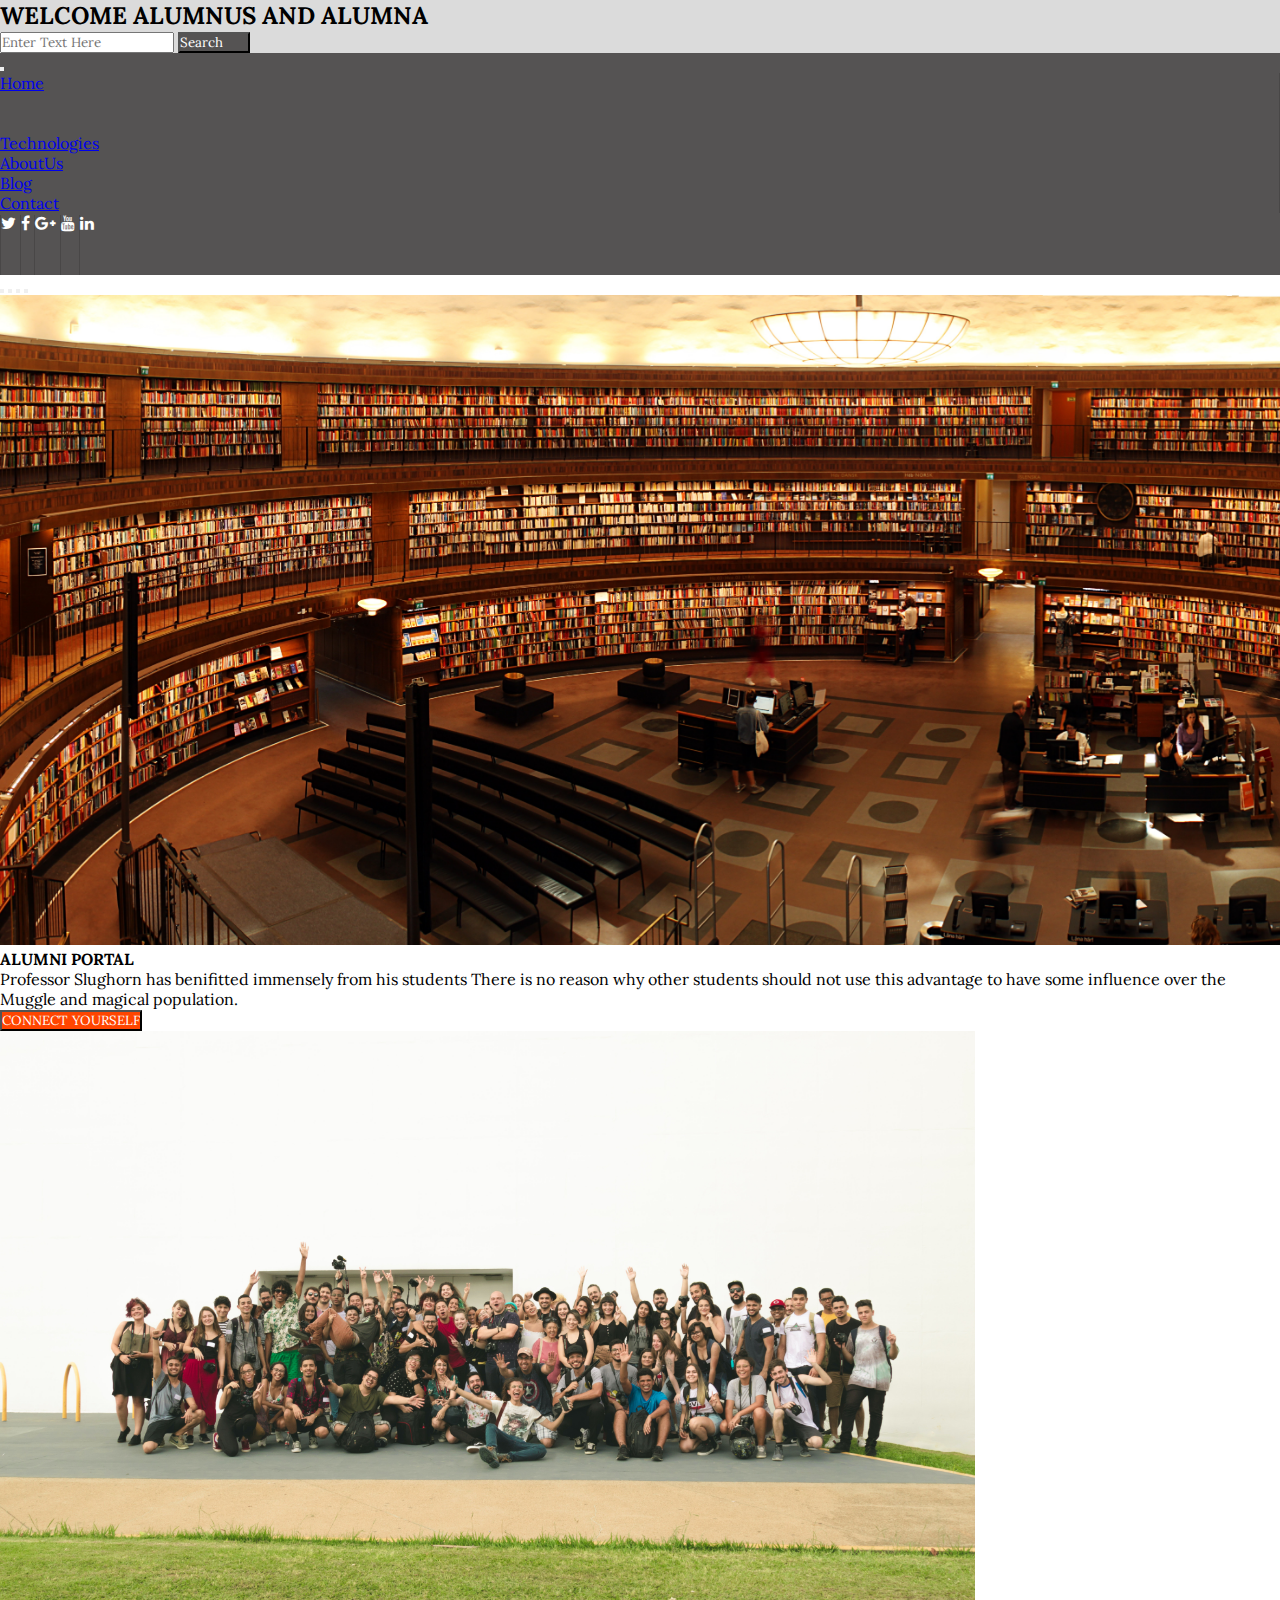
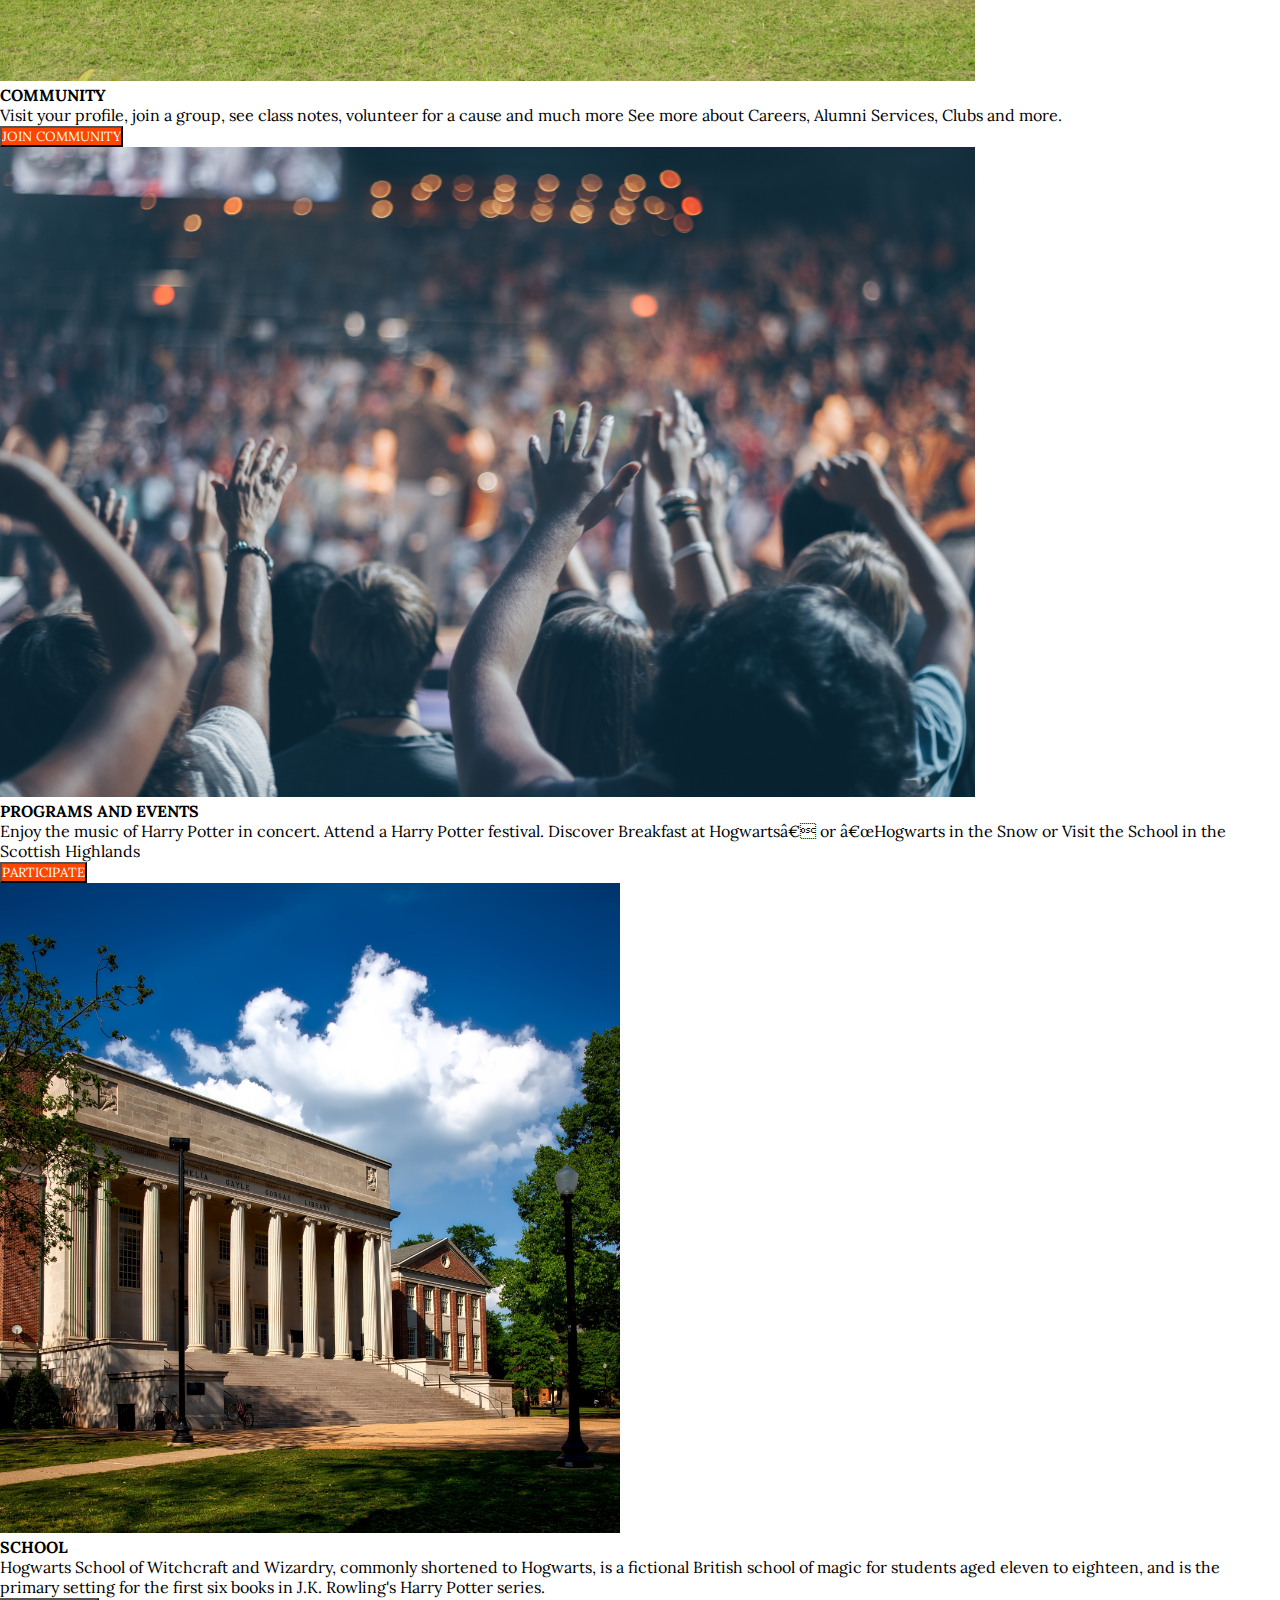
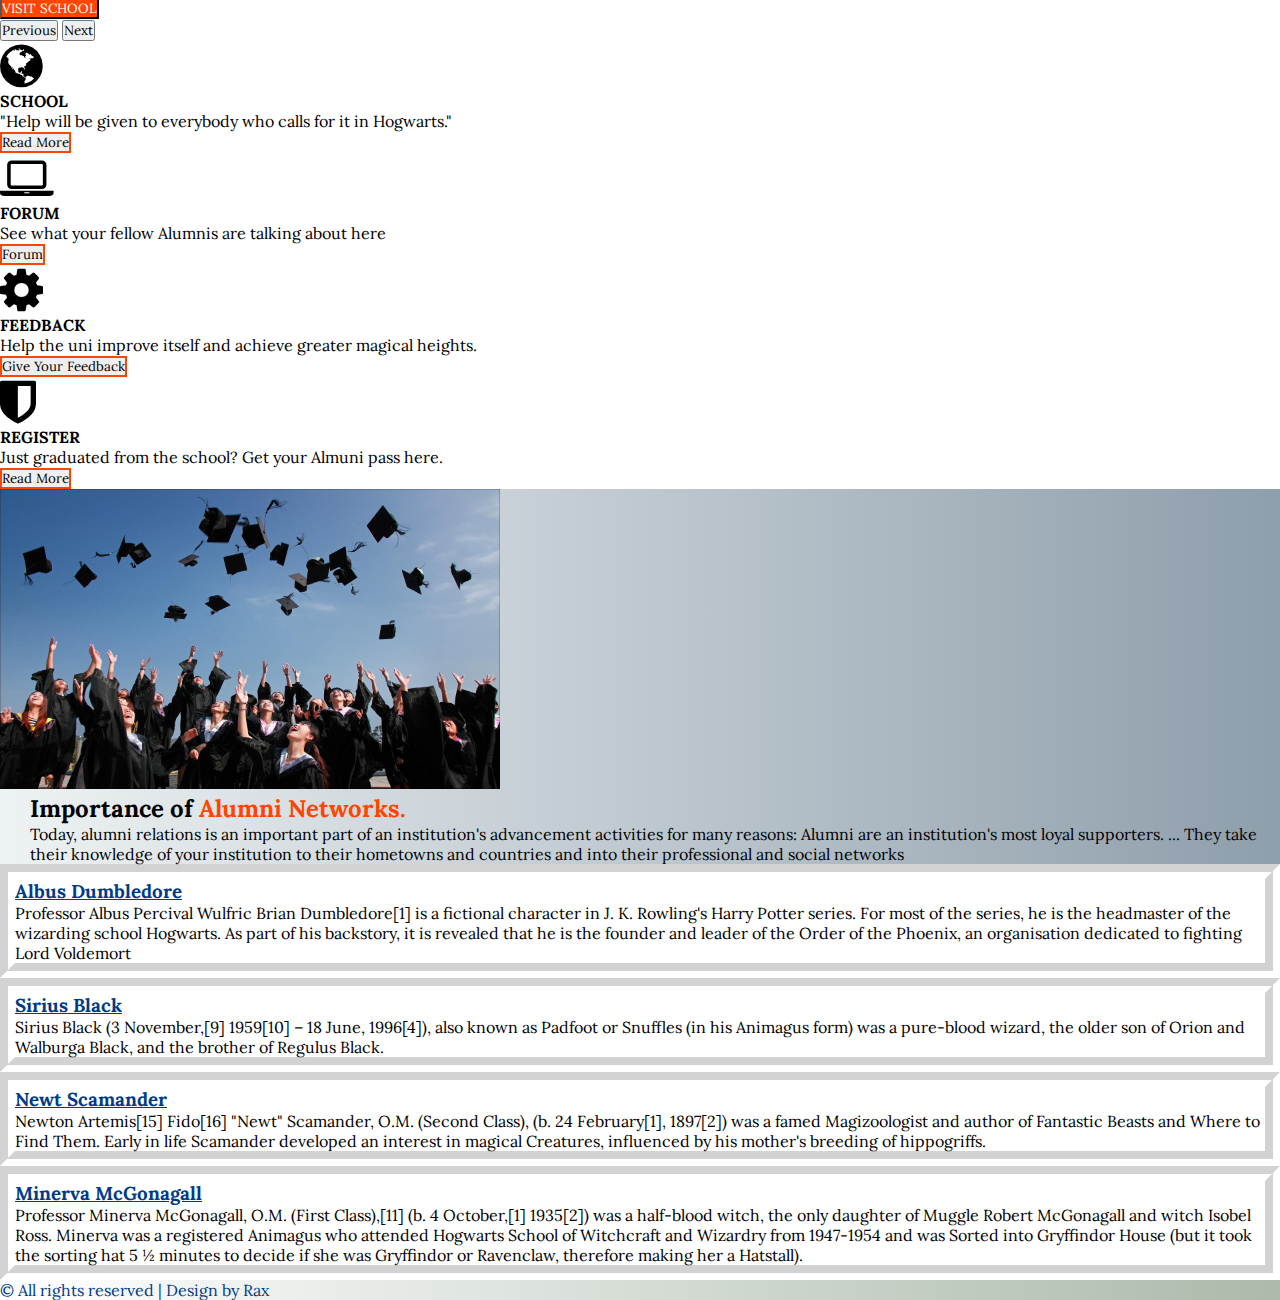
<file: index.html>
<!doctype html>
<html lang="en">
  <head>
    <meta charset="utf-8">
    <meta name="viewport" content="width=device-width, initial-scale=1, shrink-to-fit=no">

    <!-- Bootstrap CSS -->
    <link rel='stylesheet' type='text/css' media='screen' href='alu.css'>
    <link href="https://cdn.jsdelivr.net/npm/bootstrap@5.0.1/dist/css/bootstrap.min.css" rel="stylesheet" integrity="sha384-+0n0xVW2eSR5OomGNYDnhzAbDsOXxcvSN1TPprVMTNDbiYZCxYbOOl7+AMvyTG2x" crossorigin="anonymous">
    <link rel="preconnect" href="https://fonts.gstatic.com">
    <link href="https://fonts.googleapis.com/css2?family=Lora&display=swap" rel="stylesheet">
    <link rel="stylesheet" href="https://cdnjs.cloudflare.com/ajax/libs/font-awesome/4.7.0/css/font-awesome.min.css">
    
    
    <title>Alumini Managment</title>
  </head>

<body>
  <div class="bg" style="background-color: rgba(100, 99, 99, 0.233);">
    <nav class="navbar navbar-light">
        <div class="container-fluid w-75 mx-auto">
            <h2>WELCOME ALUMNUS AND ALUMNA</h2>
          <form class="d-flex">
            <input class="form-control me-2" type="search" placeholder="Enter Text Here" aria-label="Search">
            <button class="btn" style="background-color: rgb(85, 83, 83); color: white;
            padding-right: 25px;" type="submit">Search</button>
          </form>
        </div>
      </nav>

      <nav class="navbar navbar-expand-lg navbar-light w-75 mx-auto" style="background-color: rgb(85, 83, 83); padding: 0px 0px;">
        <div class="container-fluid p-0">
          <button class="navbar-toggler" type="button" data-bs-toggle="collapse" data-bs-target="#navbarSupportedContent" aria-controls="navbarSupportedContent" aria-expanded="false" aria-label="Toggle navigation">
            <span class="navbar-toggler-icon"></span>
          </button>
          <div class="collapse navbar-collapse" id="navbarSupportedContent">
            <ul class="navbar-nav me-auto mb-2 mb-lg-0">
              <li class="nav-item bor d-flex align-items-center justify-content-center" style="height: 60px;">
                <a class="nav-link active text-white px-4" aria-current="page" href="index.html">Home</a>
              </li>
              <li class="nav-item bor d-flex align-items-center justify-content-center">
                <a class="nav-link text-white px-4" href="technology.html">Technologies</a>
              </li>
              <li class="nav-item bor d-flex align-items-center justify-content-center">
                <a class="nav-link text-white px-4" href="aboutus.html">AboutUs</a>
              </li>
              <li class="nav-item bor d-flex align-items-center justify-content-center">
                <a class="nav-link text-white px-4" href="blog.html">Blog</a>
              </li>
              <li class="nav-item bor d-flex align-items-center justify-content-center">
                <a class="nav-link text-white px-4" href="contact.html">Contact</a>
              </li>
            </ul>

            <div class="i d-flex align-items-center justify-content-center">
            <i class="fa fa-twitter px-4 bor2 d-flex align-items-center justify-content-center" aria-hidden="true" style="color: white;"></i>
            <i class="fa fa-facebook px-4 bor2 d-flex align-items-center justify-content-center" aria-hidden="true" style="color: white;"></i>
            <i class="fa fa-google-plus px-4 bor2 d-flex align-items-center justify-content-center" aria-hidden="true" style="color: white;"></i>
            <i class="fa fa-youtube px-4 bor2  d-flex align-items-center justify-content-center" aria-hidden="true" style="color: white;"></i>
            <i class="fa fa-linkedin px-4 bor2 d-flex align-items-center justify-content-center" aria-hidden="true" style="color: white;"></i>
          </div>
          </div>
        </div>
      </nav>
    </div>

    <div id="carouselExampleCaptions" class="carousel slide" data-bs-ride="carousel">
      <div class="carousel-indicators">
        <button type="button" data-bs-target="#carouselExampleCaptions" data-bs-slide-to="0" class="active" aria-current="true" aria-label="Slide 1"></button>
        <button type="button" data-bs-target="#carouselExampleCaptions" data-bs-slide-to="1" aria-label="Slide 2"></button>
        <button type="button" data-bs-target="#carouselExampleCaptions" data-bs-slide-to="2" aria-label="Slide 3"></button>
        <button type="button" data-bs-target="#carouselExampleCaptions" data-bs-slide-to="3" aria-label="Slide 4"></button>
      </div>
      <div class="carousel-inner">
        <div class="carousel-item active">
          <img src="alum.jpg" class="d-block w-100" alt="..." style="height: 650px; ">
          <div class="carousel-caption d-none d-md-block">
            <h4>ALUMNI PORTAL</h4>
            <p>Professor Slughorn has benifitted immensely from his students There is no reason why other students should not use this advantage to have some influence over the Muggle and magical population.</p>
            <button class="btn" style="background-color: orangered; color: white;
            " type="submit">CONNECT YOURSELF</button>
          </div>
        </div>
        <div class="carousel-item">
          <img src="commu.jpg" class="d-block w-100" alt="..." style="height: 650px; ">
          <div class="carousel-caption d-none d-md-block">
            <h4>COMMUNITY</h4>
            <p>Visit your profile, join a group, see class notes, volunteer for a cause and much more See more about Careers, Alumni Services, Clubs and more.</p>
            <button class="btn" style="background-color: orangered; color: white;
            " type="submit">JOIN COMMUNITY</button>
          </div>
        </div>
        <div class="carousel-item">
          <img src="pe.jpg" class="d-block w-100" alt="..." style="height: 650px;">
          <div class="carousel-caption d-none d-md-block">
            <h4>PROGRAMS AND EVENTS</h4>
            <p>Enjoy the music of Harry Potter in concert. Attend a Harry Potter festival. Discover Breakfast at Hogwartsâ€ or â€œHogwarts in the Snow or Visit the School in the Scottish Highlands</p>
            <button class="btn" style="background-color: orangered; color: white;
           " type="submit">PARTICIPATE</button>
          </div>
        </div>
        <div class="carousel-item">
          <img src="school.jpg" class="d-block w-100" alt="..." style="height: 650px; ">
          <div class="carousel-caption d-none d-md-block">
            <h4>SCHOOL</h4>
            <p>Hogwarts School of Witchcraft and Wizardry, commonly shortened to Hogwarts, is a fictional British school of magic for students aged eleven to eighteen, and is the primary setting for the first six books in J.K. Rowling's Harry Potter series.</p>
            <button class="btn" style="background-color: orangered; color: white;
           " type="submit">VISIT SCHOOL</button>
          </div>
        </div>
      </div>
      <button class="carousel-control-prev" type="button" data-bs-target="#carouselExampleCaptions" data-bs-slide="prev">
        <span class="carousel-control-prev-icon" aria-hidden="true"></span>
        <span class="visually-hidden">Previous</span>
      </button>
      <button class="carousel-control-next" type="button" data-bs-target="#carouselExampleCaptions" data-bs-slide="next">
        <span class="carousel-control-next-icon" aria-hidden="true"></span>
        <span class="visually-hidden">Next</span>
      </button>
    </div>

    <div class="row w-75 mx-auto">
      <div class="col col-lg-3 col-md-6 col-12 d-flex flex-column text-center">
        <i class="fa fa-globe pt-5" aria-hidden="true" style="font-size: 50px;"></i>
        <h4 class="pt-5">SCHOOL</h4> 
        <p class="pt-2">"Help will be given to everybody who calls for it in Hogwarts."</p> 
        <button class="btn mb-3 mt-2 un" style="border: 2px solid orangered;">Read More</button>
      </div>
      <div class="col col-lg-3 col-md-6 col-12 d-flex flex-column text-center">
        <i class="fa fa-laptop pt-5" aria-hidden="true" style="font-size: 50px;"></i>
        <h4 class="pt-5">FORUM</h4> 
        <p class="pt-2">See what your fellow Alumnis are talking about here</p> 
        <button class="btn mb-3 mt-2 un" style="border: 2px solid orangered;">Forum</button>
      
      </div>
      <div class="col col-lg-3 col-md-6 col-12 d-flex flex-column text-center">
        <i class="fa fa-cog pt-5" aria-hidden="true" style="font-size: 50px;"></i>
        <h4 class="pt-5">FEEDBACK</h4> 
        <p class="pt-2">Help the uni improve itself and achieve greater magical heights.</p> 
        <button class="btn mb-3 mt-2 un" style="border: 2px solid orangered;">Give Your Feedback</button>
      
      </div>
      <div class="col col-lg-3 col-md-6 col-12 d-flex flex-column text-center">
        <i class="fa fa-shield pt-5" aria-hidden="true" style="font-size: 50px;"></i>
        <h4 class="pt-5">REGISTER</h4> 
        <p class="pt-2">Just graduated from the school? Get your Almuni pass here.</p> 
        <button class="btn mb-3 mt-2 un" style="border: 2px solid orangered;">Read More</button>
      
      </div>
    </div>

    <div class="imp">
    <div class="row d-flex w-75 mt-5 mx-auto">
      <div class="col col-lg-6 col-md-12 col-12 py-5">
      <img src="net.jpg" alt="" class="img-fluid" style="height: 300px; width:500px;">
      </div>
      
      <div class="col col-lg-6 col-md-12 col-12 d-flex flex-column py-5" style="padding-left:30px ;">
        <h2 class="pt-3">Importance of <span style="color: orangered;" > Alumni Networks.</span></h2>
        <p class="pt-3">Today, alumni relations is an important part of an institution's advancement activities for many reasons: Alumni are an institution's most loyal supporters. ... They take their knowledge of your institution to their hometowns and countries and into their professional and social networks</p>
      </div>
    </div>
  </div>

    <div class="info2 py-5 mt-3">
      <div class="container">
        <div class="row">
          <div class="col-lg-3 col-md-3 col-sm-6 col-12 text-center info2inner py-4">
            <h3><a href="#" class="info2tag font-weight-bold">Albus Dumbledore</a></h3>
            <p>Professor Albus Percival Wulfric Brian Dumbledore[1] is a fictional character in J. K. Rowling's Harry Potter series. For most of the series, he is the headmaster of the wizarding school Hogwarts. As part of his backstory, it is revealed that he is the founder and leader of the Order of the Phoenix, an organisation dedicated to fighting Lord Voldemort
            </p>
          </div>
          <div class="col-lg-3 col-md-3 col-sm-6 col-12 text-center info2inner py-4">
            <h3><a href="#" class="info2tag font-weight-bold" >Sirius Black</a></h3>
            <p>Sirius Black (3 November,[9] 1959[10] – 18 June, 1996[4]), also known as Padfoot or Snuffles (in his Animagus form) was a pure-blood wizard, the older son of Orion and Walburga Black, and the brother of Regulus Black.
            </p>
          </div>
          <div class="col-lg-3 col-md-3 col-sm-6 col-12 text-center info2inner py-4">
            <h3><a href="#" class="info2tag font-weight-bold" >Newt Scamander</a></h3>
            <p>Newton Artemis[15] Fido[16] "Newt" Scamander, O.M. (Second Class), (b. 24 February[1], 1897[2]) was a famed Magizoologist and author of Fantastic Beasts and Where to Find Them. Early in life Scamander developed an interest in magical Creatures, influenced by his mother's breeding of hippogriffs.
            </p>
          </div>
          <div class="col-lg-3 col-md-3 col-sm-6 col-12 text-center info2inner py-4">
            <h3><a href="#" class="info2tag font-weight-bold" >Minerva McGonagall</a></h3>
            <p>Professor Minerva McGonagall, O.M. (First Class),[11] (b. 4 October,[1] 1935[2]) was a half-blood witch, the only daughter of Muggle Robert McGonagall and witch Isobel Ross. Minerva was a registered Animagus who attended Hogwarts School of Witchcraft and Wizardry from 1947-1954 and was Sorted into Gryffindor House (but it took the sorting hat 5 ½ minutes to decide if she was Gryffindor or Ravenclaw, therefore making her a Hatstall).
            </p>
          </div>
        </div>
      </div>
    </div>      
      <!-- *************************************info2******************************************* -->
      
      
      <!-- *************************************footer******************************************* -->
      <div class="foot" >
        <div class="container text-center font-weight-bold" style="color: #003b88;">
          <p class="py-3">&copy All rights reserved | Design by Rax</p>
        </div>
      </div>

</body>

<!-- script taggggggggggggggg-->
<script src="https://code.jquery.com/jquery-3.2.1.slim.min.js" integrity="sha384-KJ3o2DKtIkvYIK3UENzmM7KCkRr/rE9/Qpg6aAZGJwFDMVNA/GpGFF93hXpG5KkN" crossorigin="anonymous"></script>
<script src="https://cdnjs.cloudflare.com/ajax/libs/popper.js/1.12.9/umd/popper.min.js" integrity="sha384-ApNbgh9B+Y1QKtv3Rn7W3mgPxhU9K/ScQsAP7hUibX39j7fakFPskvXusvfa0b4Q" crossorigin="anonymous"></script>
<script src="https://cdn.jsdelivr.net/npm/bootstrap@5.0.1/dist/js/bootstrap.bundle.min.js" integrity="sha384-gtEjrD/SeCtmISkJkNUaaKMoLD0//ElJ19smozuHV6z3Iehds+3Ulb9Bn9Plx0x4" crossorigin="anonymous"></script>
</body>
</html>
</file>
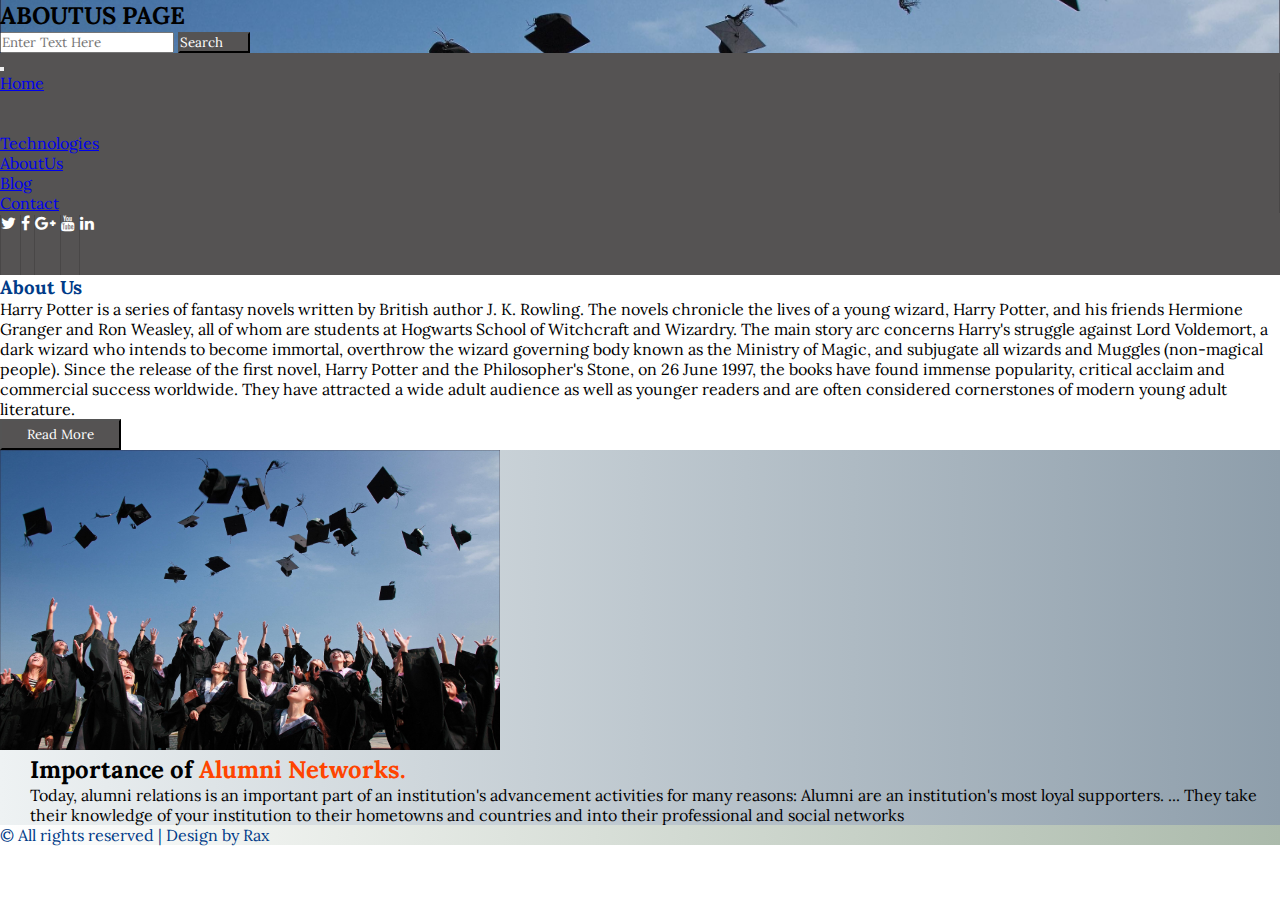
<file: aboutus.html>
<!doctype html>
<html lang="en">
  <head>
    <meta charset="utf-8">
    <meta name="viewport" content="width=device-width, initial-scale=1, shrink-to-fit=no">

    <!-- Bootstrap CSS -->
    <link rel='stylesheet' type='text/css' media='screen' href='alu.css'>
    <link href="https://cdn.jsdelivr.net/npm/bootstrap@5.0.1/dist/css/bootstrap.min.css" rel="stylesheet" integrity="sha384-+0n0xVW2eSR5OomGNYDnhzAbDsOXxcvSN1TPprVMTNDbiYZCxYbOOl7+AMvyTG2x" crossorigin="anonymous">
    <link rel="preconnect" href="https://fonts.gstatic.com">
    <link href="https://fonts.googleapis.com/css2?family=Lora&display=swap" rel="stylesheet">
    <link rel="stylesheet" href="https://cdnjs.cloudflare.com/ajax/libs/font-awesome/4.7.0/css/font-awesome.min.css">
    
    <title>Alumni Portal</title>
  </head>

<body>
  <div class="bg" style="background-image: url('net.jpg'); background-repeat: no-repeat;
    background-position: center; background-size: cover;">
        <nav class="navbar navbar-light">
            <div class="container-fluid w-75 mx-auto">
                <h2 class="text-white">ABOUTUS PAGE</h2>
              <form class="d-flex">
                <input class="form-control me-2" type="search" placeholder="Enter Text Here" aria-label="Search">
                <button class="btn" style="background-color: rgb(85, 83, 83); color: white;
                padding-right: 25px;" type="submit">Search</button>
              </form>
            </div>
          </nav>
    
          <nav class="navbar navbar-expand-lg navbar-light w-75 mx-auto" style="background-color: rgb(85, 83, 83); padding: 0px 0px;">
            <div class="container-fluid p-0">
              <button class="navbar-toggler" type="button" data-bs-toggle="collapse" data-bs-target="#navbarSupportedContent" aria-controls="navbarSupportedContent" aria-expanded="false" aria-label="Toggle navigation">
                <span class="navbar-toggler-icon"></span>
              </button>
              <div class="collapse navbar-collapse" id="navbarSupportedContent">
                <ul class="navbar-nav me-auto mb-2 mb-lg-0">
                  <li class="nav-item bor d-flex align-items-center justify-content-center" style="height: 60px;">
                    <a class="nav-link active text-white px-4" href="index.html">Home</a>
                  </li>
                  <li class="nav-item bor d-flex align-items-center justify-content-center">
                    <a class="nav-link text-white px-4" href="technology.html">Technologies</a>
                  </li>
                  <li class="nav-item bor d-flex align-items-center justify-content-center">
                    <a class="nav-link text-white px-4" aria-current="page" href="aboutus.html">AboutUs</a>
                  </li>
                  <li class="nav-item bor d-flex align-items-center justify-content-center">
                    <a class="nav-link text-white px-4" href="blog.html">Blog</a>
                  </li>
                  <li class="nav-item bor d-flex align-items-center justify-content-center">
                    <a class="nav-link text-white px-4" href="contact.html">Contact</a>
                  </li>
                </ul>
    
                <div class="i d-flex align-items-center justify-content-center">
                <i class="fa fa-twitter px-4 bor2 d-flex align-items-center justify-content-center" aria-hidden="true" style="color: white;"></i>
                <i class="fa fa-facebook px-4 bor2 d-flex align-items-center justify-content-center" aria-hidden="true" style="color: white;"></i>
                <i class="fa fa-google-plus px-4 bor2 d-flex align-items-center justify-content-center" aria-hidden="true" style="color: white;"></i>
                <i class="fa fa-youtube px-4 bor2  d-flex align-items-center justify-content-center" aria-hidden="true" style="color: white;"></i>
                <i class="fa fa-linkedin px-4 bor2 d-flex align-items-center justify-content-center" aria-hidden="true" style="color: white;"></i>
              </div>
              </div>
            </div>
          </nav>
        </div>

        <div class="about py-5">
          <div class="container-fluid w-75 mx-auto">
            <h3 class="mt-5 pb-3 font-weight-bold" style="color: #003b88;">About Us</h3>
            <p>Harry Potter is a series of fantasy novels written by British author J. K. Rowling. The novels chronicle the lives of a young wizard, Harry Potter, and his friends Hermione Granger and Ron Weasley, all of whom are students at Hogwarts School of Witchcraft and Wizardry. The main story arc concerns Harry's struggle against Lord Voldemort, a dark wizard who intends to become immortal, overthrow the wizard governing body known as the Ministry of Magic, and subjugate all wizards and Muggles (non-magical people).
              Since the release of the first novel, Harry Potter and the Philosopher's Stone, on 26 June 1997, the books have found immense popularity, critical acclaim and commercial success worldwide. They have attracted a wide adult audience as well as younger readers and are often considered cornerstones of modern young adult literature.</p>
              <button class="btn" style="background-color: rgb(85, 83, 83); color: white;
              padding:5px 25px;" type="submit">Read More</button>
          </div>
        </div>
          <!-- ***********************************about_us************************************************ -->
        
        
            <!-- *************************************info******************************************* -->
            <div class="imp">
              <div class="row d-flex w-75 mt-5 mx-auto">
                <div class="col col-lg-6 col-md-12 col-12 py-5">
                <img src="net.jpg" alt="" class="img-fluid" style="height: 300px; width:500px;">
                </div>
                
                <div class="col col-lg-6 col-md-12 col-12 d-flex flex-column py-5" style="padding-left:30px ;">
                  <h2 class="pt-3">Importance of <span style="color: orangered;" > Alumni Networks.</span></h2>
                  <p class="pt-3">Today, alumni relations is an important part of an institution's advancement activities for many reasons: Alumni are an institution's most loyal supporters. ... They take their knowledge of your institution to their hometowns and countries and into their professional and social networks</p>
                </div>
              </div>
            </div>
            <!-- *************************************info******************************************* -->
        
          
            <!-- *************************************footer******************************************* -->
            <div class="foot mt-5" >
              <div class="container text-center font-weight-bold" style="color: #003b88;">
                <p class="py-3">&copy All rights reserved | Design by Rax</p>
              </div>
            </div>

</body>

<!-- script taggggggggggggggg-->
<script src="https://code.jquery.com/jquery-3.2.1.slim.min.js" integrity="sha384-KJ3o2DKtIkvYIK3UENzmM7KCkRr/rE9/Qpg6aAZGJwFDMVNA/GpGFF93hXpG5KkN" crossorigin="anonymous"></script>
<script src="https://cdnjs.cloudflare.com/ajax/libs/popper.js/1.12.9/umd/popper.min.js" integrity="sha384-ApNbgh9B+Y1QKtv3Rn7W3mgPxhU9K/ScQsAP7hUibX39j7fakFPskvXusvfa0b4Q" crossorigin="anonymous"></script>
<script src="https://cdn.jsdelivr.net/npm/bootstrap@5.0.1/dist/js/bootstrap.bundle.min.js" integrity="sha384-gtEjrD/SeCtmISkJkNUaaKMoLD0//ElJ19smozuHV6z3Iehds+3Ulb9Bn9Plx0x4" crossorigin="anonymous"></script>
</body>
</html>
</file>
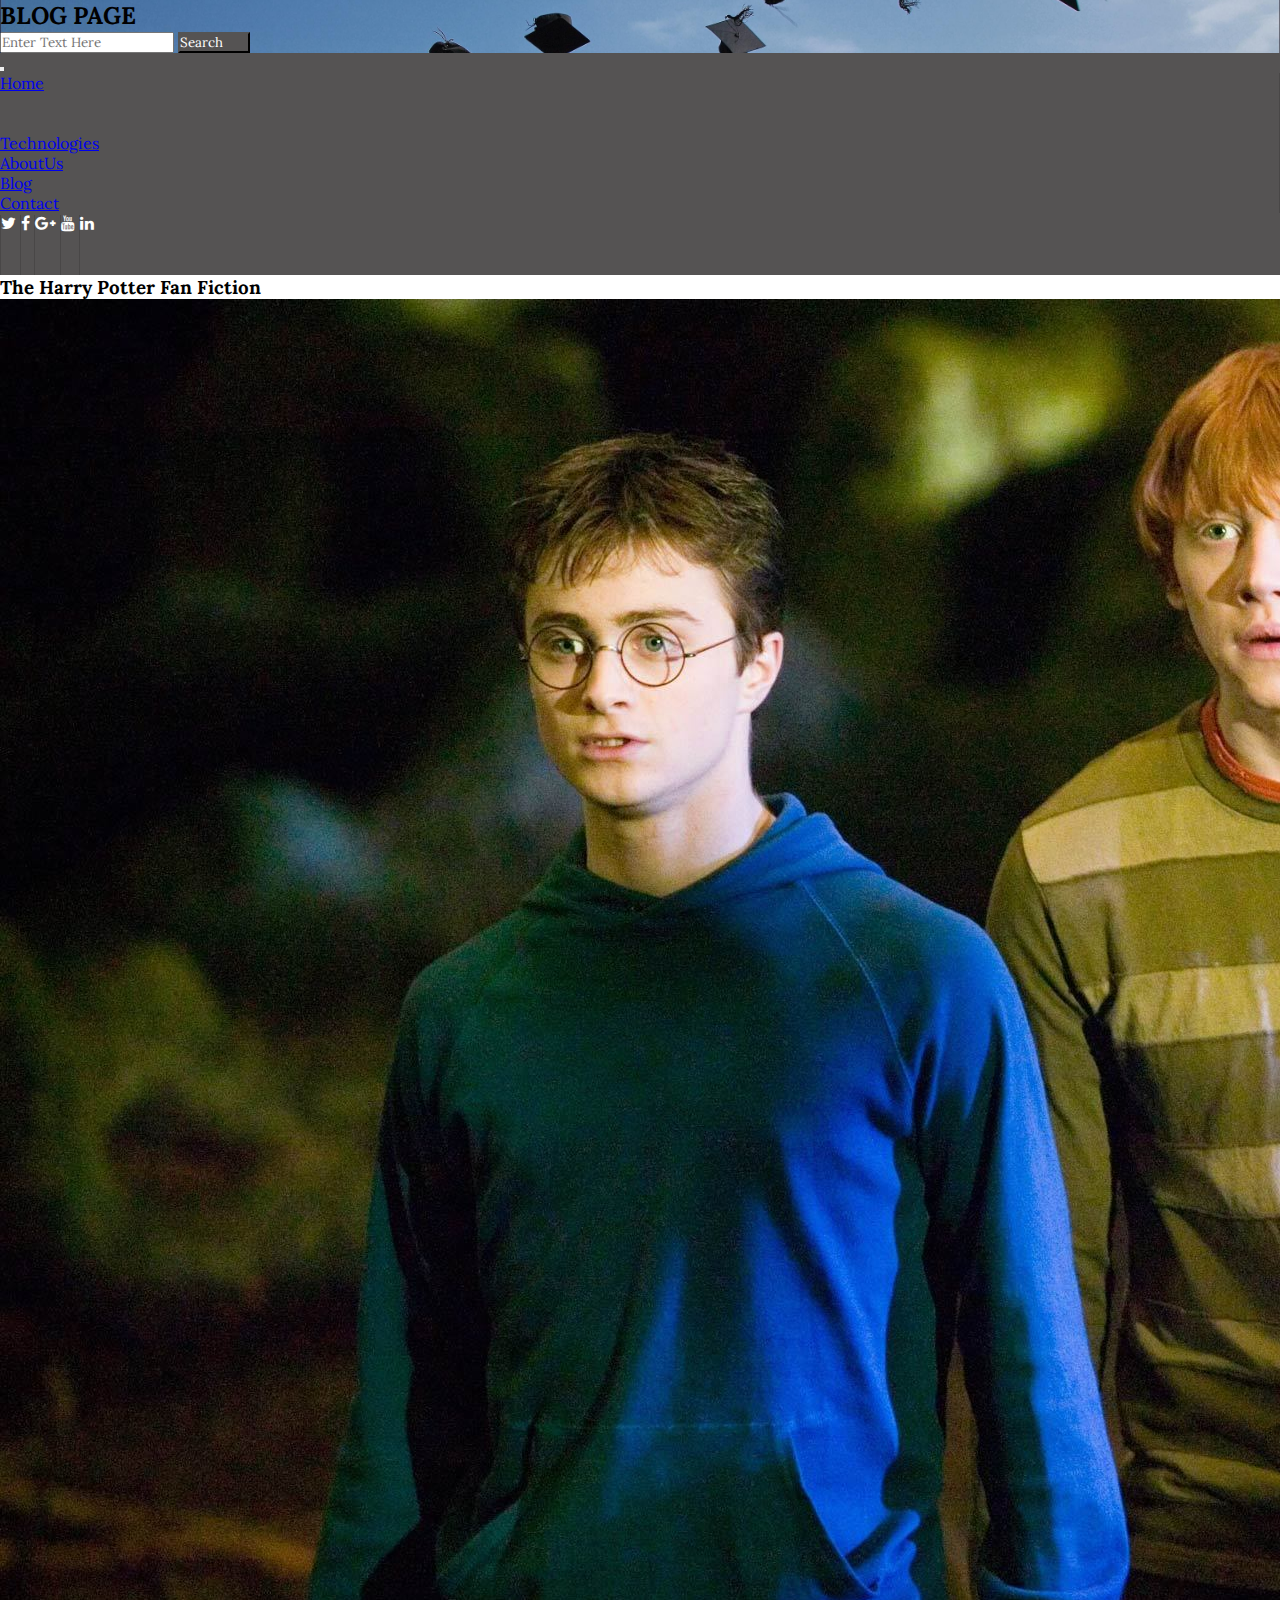
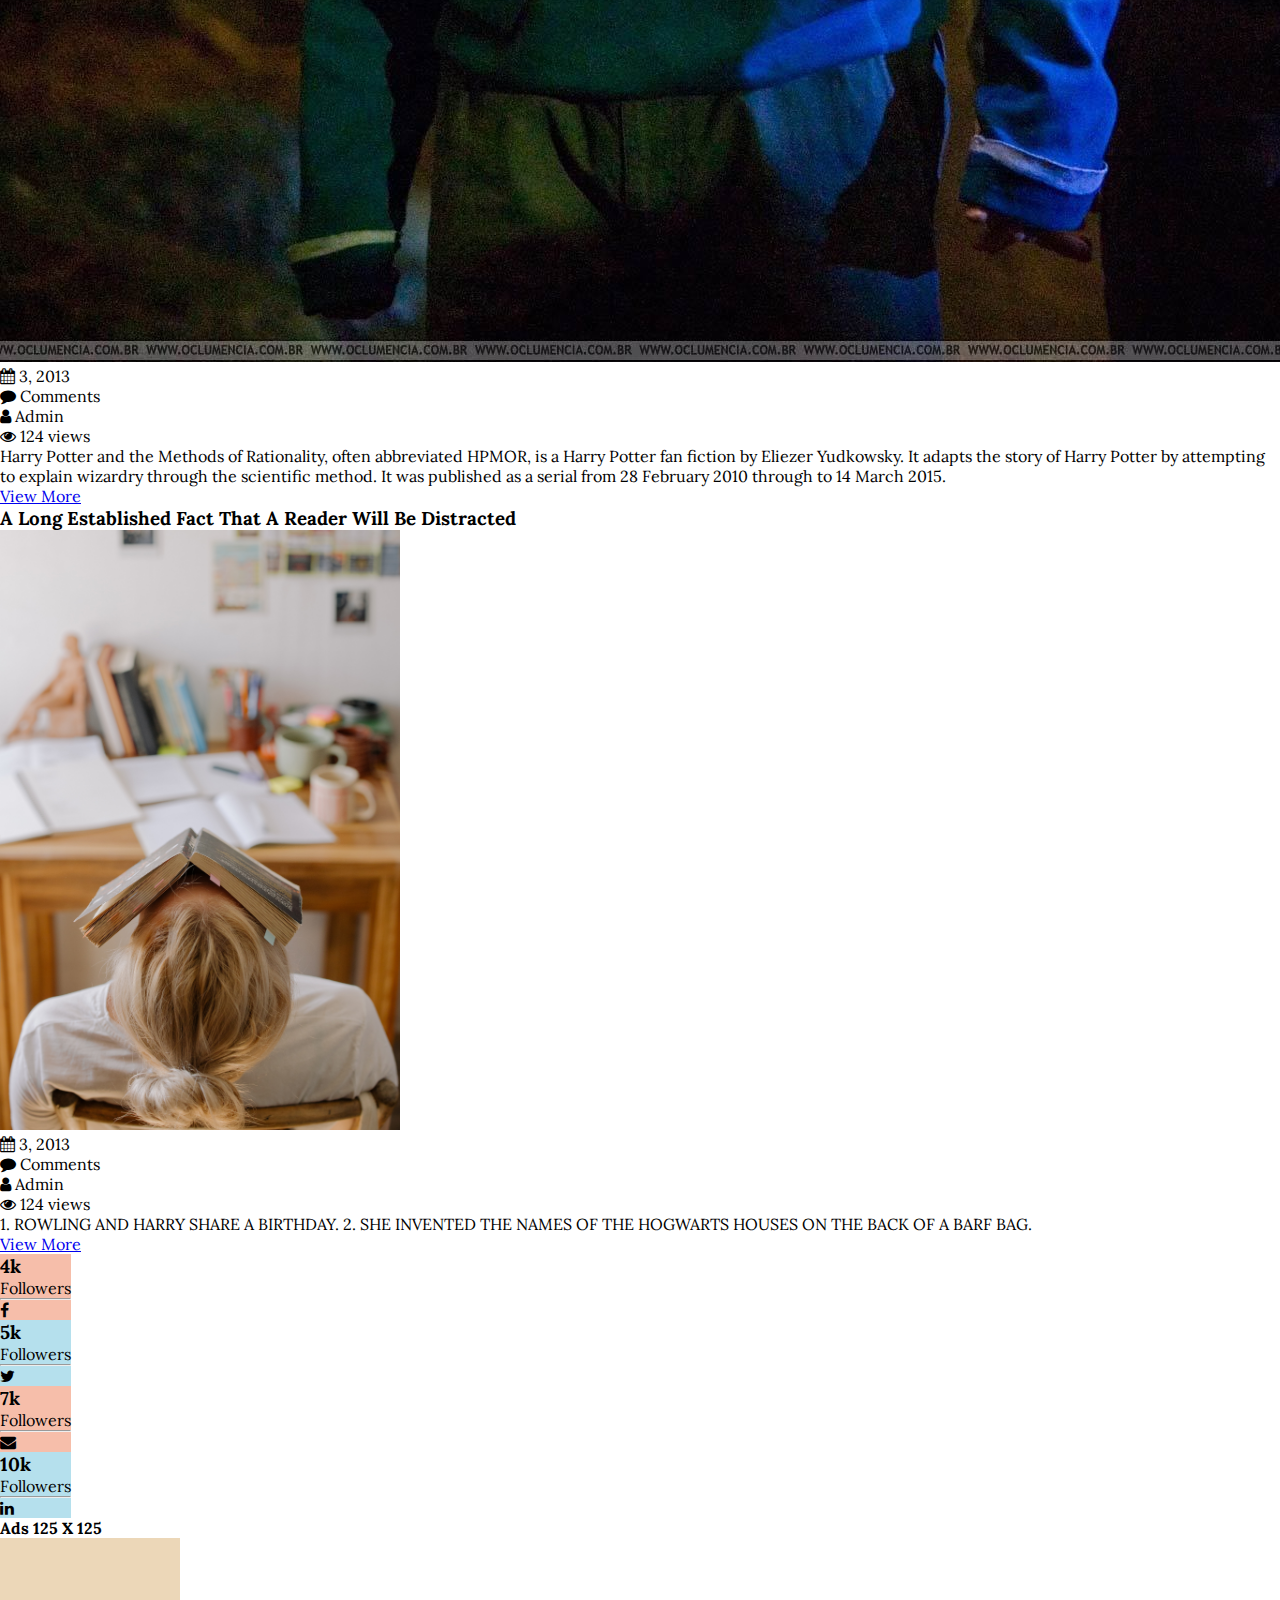
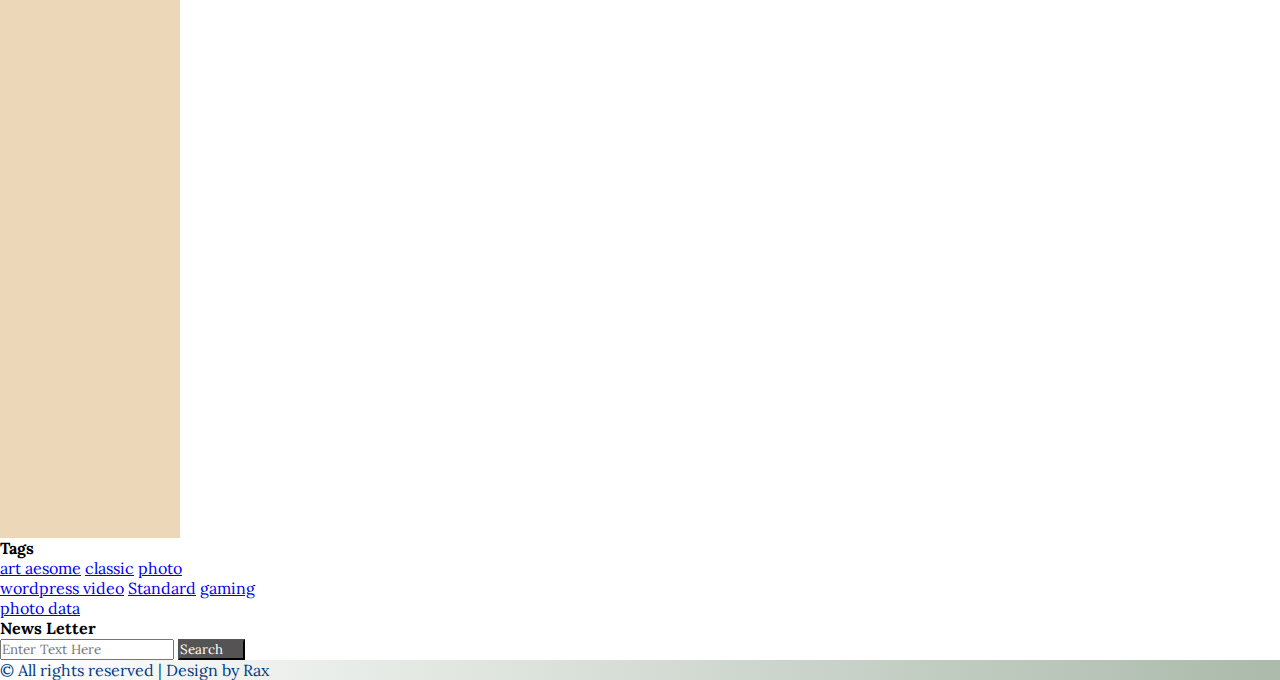
<file: blog.html>
<!doctype html>
<html lang="en">
  <head>
    <meta charset="utf-8">
    <meta name="viewport" content="width=device-width, initial-scale=1, shrink-to-fit=no">

    <!-- Bootstrap CSS -->
    <link rel='stylesheet' type='text/css' media='screen' href='alu.css'>
    <link href="https://cdn.jsdelivr.net/npm/bootstrap@5.0.1/dist/css/bootstrap.min.css" rel="stylesheet" integrity="sha384-+0n0xVW2eSR5OomGNYDnhzAbDsOXxcvSN1TPprVMTNDbiYZCxYbOOl7+AMvyTG2x" crossorigin="anonymous">
    <link rel="preconnect" href="https://fonts.gstatic.com">
    <link href="https://fonts.googleapis.com/css2?family=Lora&display=swap" rel="stylesheet">
    <link rel="stylesheet" href="https://cdnjs.cloudflare.com/ajax/libs/font-awesome/4.7.0/css/font-awesome.min.css">
    
    <title>Alumni Portal</title>
  </head>

<body>
  <div class="bg" style="background-image: url('net.jpg'); background-repeat: no-repeat;
    background-position: center; background-size: cover;">
        <nav class="navbar navbar-light">
            <div class="container-fluid w-75 mx-auto">
                <h2 class="text-white">BLOG PAGE</h2>
              <form class="d-flex">
                <input class="form-control me-2" type="search" placeholder="Enter Text Here" aria-label="Search">
                <button class="btn" style="background-color: rgb(85, 83, 83); color: white;
                padding-right: 25px;" type="submit">Search</button>
              </form>
            </div>
          </nav>
    
          <nav class="navbar navbar-expand-lg navbar-light w-75 mx-auto" style="background-color: rgb(85, 83, 83); padding: 0px 0px;">
            <div class="container-fluid p-0">
              <button class="navbar-toggler" type="button" data-bs-toggle="collapse" data-bs-target="#navbarSupportedContent" aria-controls="navbarSupportedContent" aria-expanded="false" aria-label="Toggle navigation">
                <span class="navbar-toggler-icon"></span>
              </button>
              <div class="collapse navbar-collapse" id="navbarSupportedContent">
                <ul class="navbar-nav me-auto mb-2 mb-lg-0">
                  <li class="nav-item bor d-flex align-items-center justify-content-center" style="height: 60px;">
                    <a class="nav-link active text-white px-4" href="index.html">Home</a>
                  </li>
                  <li class="nav-item bor d-flex align-items-center justify-content-center">
                    <a class="nav-link text-white px-4" aria-current="page" href="technology.html">Technologies</a>
                  </li>
                  <li class="nav-item bor d-flex align-items-center justify-content-center">
                    <a class="nav-link text-white px-4" href="aboutus.html">AboutUs</a>
                  </li>
                  <li class="nav-item bor d-flex align-items-center justify-content-center">
                    <a class="nav-link text-white px-4" href="blog.html">Blog</a>
                  </li>
                  <li class="nav-item bor d-flex align-items-center justify-content-center">
                    <a class="nav-link text-white px-4" href="contact.html">Contact</a>
                  </li>
                </ul>
    
                <div class="i d-flex align-items-center justify-content-center">
                <i class="fa fa-twitter px-4 bor2 d-flex align-items-center justify-content-center" aria-hidden="true" style="color: white;"></i>
                <i class="fa fa-facebook px-4 bor2 d-flex align-items-center justify-content-center" aria-hidden="true" style="color: white;"></i>
                <i class="fa fa-google-plus px-4 bor2 d-flex align-items-center justify-content-center" aria-hidden="true" style="color: white;"></i>
                <i class="fa fa-youtube px-4 bor2  d-flex align-items-center justify-content-center" aria-hidden="true" style="color: white;"></i>
                <i class="fa fa-linkedin px-4 bor2 d-flex align-items-center justify-content-center" aria-hidden="true" style="color: white;"></i>
              </div>
              </div>
            </div>
          </nav>
        </div>

        <div class="container-fluid ">
          <div class="row justify-content-center">
    
            <div class="col col-lg-6 col-md-12 col-12 d-flex flex-column mt-5">

              <h3 class="mb-4">The Harry Potter Fan Fiction</h3>
              <img src="harry.jpg" alt="Harrypotter" class="img-fluid mb-4">
              
              <div class="d-flex justify-content-around mt-2">
                <p><span><i class="fa fa-calendar" aria-hidden="true"></i></span>  3, 2013 </p>
                <p><span><i class="fa fa-comment" aria-hidden="true"></i></span>  Comments</p>
                <p><span><i class="fa fa-user" aria-hidden="true"></i></span>  Admin</p>
                <p><span><i class="fa fa-eye" aria-hidden="true"></i></span>  124 views</p>
              </div>

              <p class="text-center">Harry Potter and the Methods of Rationality, often abbreviated HPMOR, is a Harry Potter fan fiction by Eliezer Yudkowsky. It adapts the story of Harry Potter by attempting to explain wizardry through the scientific method. It was published as a serial from 28 February 2010 through to 14 March 2015.</p>
              <a type="button" href="#" class="btn btn-danger px-4  mb-5 mt-2">View More</a>
    


              <h3 class="mb-3 mt-3">A Long Established Fact That A Reader Will Be Distracted</h3>
              <img src="reader.jpg" alt="Harrypotter" class="img-fluid mb-4" style="height: 600px;">
              
              <div class="d-flex justify-content-around mt-2">
                <p><span><i class="fa fa-calendar" aria-hidden="true"></i></span>  3, 2013 </p>
                <p><span><i class="fa fa-comment" aria-hidden="true"></i></span>  Comments</p>
                <p><span><i class="fa fa-user" aria-hidden="true"></i></span>  Admin</p>
                <p><span><i class="fa fa-eye" aria-hidden="true"></i></span>  124 views</p>
              </div>

              <p class="text-center">1. ROWLING AND HARRY SHARE A BIRTHDAY. 2. SHE INVENTED THE NAMES OF THE HOGWARTS HOUSES ON THE BACK OF A BARF BAG.</p>
              <a type="button" href="#" class="btn btn-danger px-4  mb-5 mt-2">View More</a>
    
              
            </div>
    
            <div class="col col-lg-4 col-md-12 col-12 d-flex flex-column mt-5">
              
              <div class="row d-flex mt-3 mx-auto" style="width:fit-content">
                <div class="col col-4 col-md-3 text-center py-3" style="background-color: rgba(241, 158, 128, 0.671);">
                  <h3>4k</h3>
                  <p>Followers</p>
                  <hr>
                  <i class="fa fa-facebook" aria-hidden="true"></i></span>
                </div>
                <div class="col col-4 col-md-3 text-center py-3" style="background-color: rgba(152, 211, 230, 0.712);">
                  <h3>5k</h3>
                  <p>Followers</p>
                  <hr>
                  <i class="fa fa-twitter" aria-hidden="true"></i></span>
                </div>
                <div class="col col-4 col-md-3 text-center py-3" style="background-color: rgba(241, 158, 128, 0.671);">
                  <h3>7k</h3>
                  <p>Followers</p>
                  <hr>
                  <i class="fa fa-envelope" aria-hidden="true"></i></span>
                </div>
                <div class="col col-4 col-md-3 text-center py-3" style="background-color: rgba(152, 211, 230, 0.712);">
                  <h3>10k</h3>
                  <p>Followers</p>
                  <hr>
                  <i class="fa fa-linkedin" aria-hidden="true"></i></span>
                </div>
              </div>
    
              <h4 class="pt-5 pb-3 px-4">Ads 125 X 125</h4> 
              <div class="d-flex flex-column">
              <div class="d-flex">
              <div class="container" style="background-color: rgb(236, 215, 184); height: 150px ; width: 180px;"></div>  
              <div class="container" style="background-color: rgb(236, 215, 184); height: 150px ; width: 180px;"></div>    
              </div> 
              <div class="d-flex pt-4">
              <div class="container" style="background-color: rgb(236, 215, 184); height: 150px ; width: 180px;"></div>  
              <div class="container" style="background-color: rgb(236, 215, 184); height: 150px ; width: 180px;"></div> 
              </div> 
              </div>

                        <h4 class="pt-5 pb-3 px-4">Tags</h4>
                        <div class="d-flex">
                        <a type="button" href="#" class="btn btn-secondary m-1 px-3">art </a>
                        <a type="button" href="#" class="btn btn-secondary  m-1 px-3">aesome</a>
                        <a type="button" href="#" class="btn btn-secondary  m-1 px-3">classic</a>
                        <a type="button" href="#" class="btn btn-secondary  m-1 px-3">photo</a>
                        </div>

                        <div class="d-flex">
                        <a type="button" href="#" class="btn btn-secondary  m-1 px-3">wordpress </a>
                        <a type="button" href="#" class="btn btn-secondary  m-1 px-3">video</a>
                        <a type="button" href="#" class="btn btn-secondary  m-1 px-3">Standard</a>
                        <a type="button" href="#" class="btn btn-secondary  m-1 px-3">gaming</a>
                        </div>

                        <div class="d-flex">
                        <a type="button" href="#" class="btn btn-secondary  m-1 px-3">photo </a>
                        <a type="button" href="#" class="btn btn-secondary  m-1 px-3">data</a>
                        </div>

                        <div class="mb-3">
                        <h4 class="pt-5 pb-3 px-4">News Letter</h4> 
                        <form class="d-flex px-4">
                          <input class="form-control me-2" type="search" placeholder="Enter Text Here" aria-label="Search">
                          <button class="btn" style="background-color: rgb(85, 83, 83); color: white;
                          padding-right: 20px;" type="submit">Search</button>
                        </form>
                      </div>

            </div>
          </div>
        </div>
        
        <div class="foot" >
          <div class="container text-center font-weight-bold" style="color: #003b88;">
            <p class="py-3">&copy All rights reserved | Design by Rax</p>
          </div>
        </div>
</body>

<!-- script taggggggggggggggg-->
<script src="https://code.jquery.com/jquery-3.2.1.slim.min.js" integrity="sha384-KJ3o2DKtIkvYIK3UENzmM7KCkRr/rE9/Qpg6aAZGJwFDMVNA/GpGFF93hXpG5KkN" crossorigin="anonymous"></script>
<script src="https://cdnjs.cloudflare.com/ajax/libs/popper.js/1.12.9/umd/popper.min.js" integrity="sha384-ApNbgh9B+Y1QKtv3Rn7W3mgPxhU9K/ScQsAP7hUibX39j7fakFPskvXusvfa0b4Q" crossorigin="anonymous"></script>
<script src="https://cdn.jsdelivr.net/npm/bootstrap@5.0.1/dist/js/bootstrap.bundle.min.js" integrity="sha384-gtEjrD/SeCtmISkJkNUaaKMoLD0//ElJ19smozuHV6z3Iehds+3Ulb9Bn9Plx0x4" crossorigin="anonymous"></script>
</body>
</html>
</file>
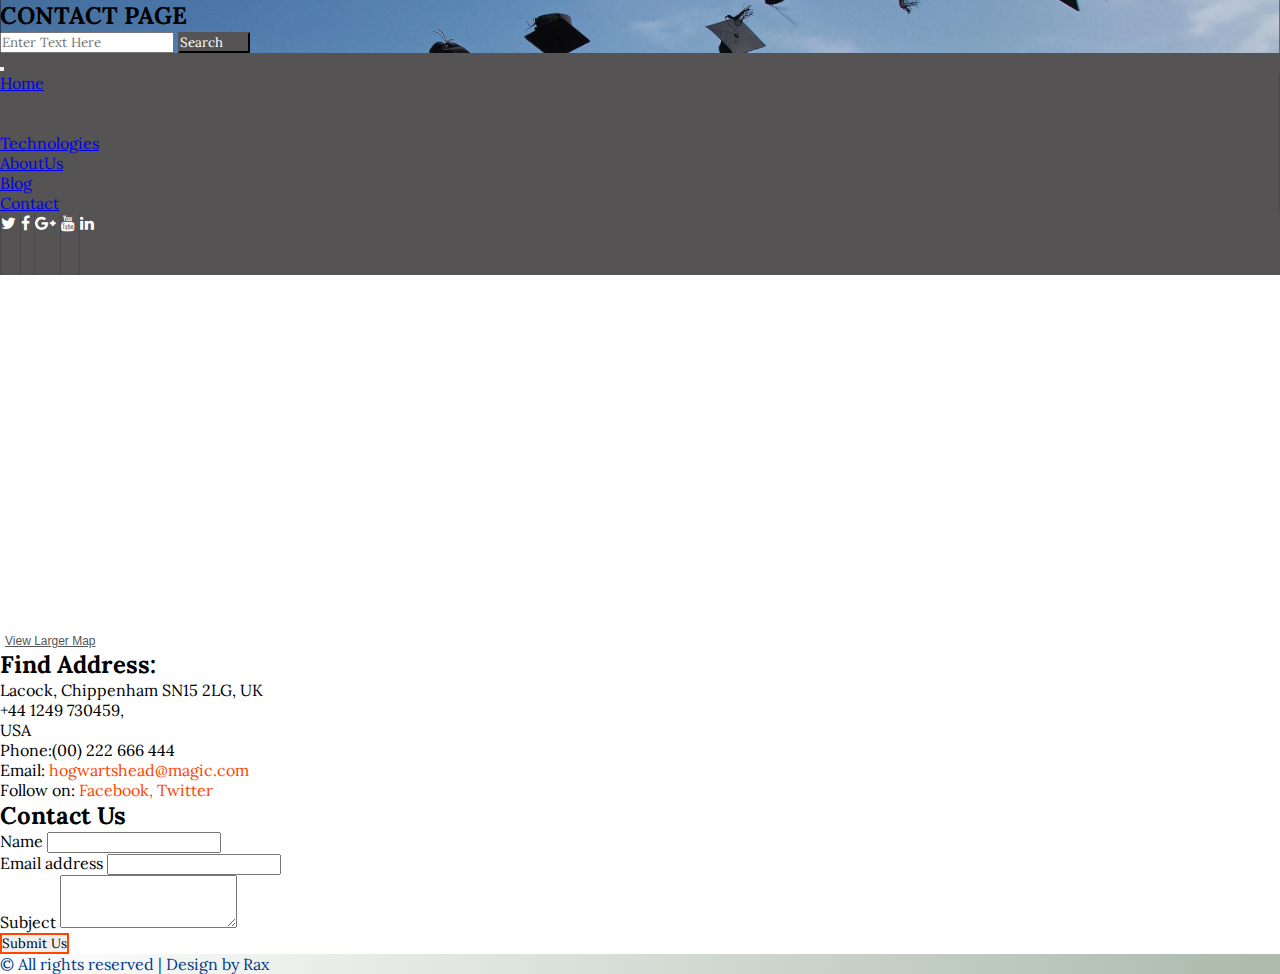
<file: contact.html>
<!doctype html>
<html lang="en">
  <head>
    <meta charset="utf-8">
    <meta name="viewport" content="width=device-width, initial-scale=1, shrink-to-fit=no">

    <!-- Bootstrap CSS -->
    <link rel='stylesheet' type='text/css' media='screen' href='alu.css'>
    <link href="https://cdn.jsdelivr.net/npm/bootstrap@5.0.1/dist/css/bootstrap.min.css" rel="stylesheet" integrity="sha384-+0n0xVW2eSR5OomGNYDnhzAbDsOXxcvSN1TPprVMTNDbiYZCxYbOOl7+AMvyTG2x" crossorigin="anonymous">
    <link rel="preconnect" href="https://fonts.gstatic.com">
    <link href="https://fonts.googleapis.com/css2?family=Lora&display=swap" rel="stylesheet">
    <link rel="stylesheet" href="https://cdnjs.cloudflare.com/ajax/libs/font-awesome/4.7.0/css/font-awesome.min.css">
    
    <title>Alumni Portal</title>
  </head>

<body>
  <div class="bg" style="background-image: url('net.jpg'); background-repeat: no-repeat;
    background-position: center; background-size: cover;">
        <nav class="navbar navbar-light">
            <div class="container-fluid w-75 mx-auto">
                <h2 class="text-white">CONTACT PAGE</h2>
              <form class="d-flex">
                <input class="form-control me-2" type="search" placeholder="Enter Text Here" aria-label="Search">
                <button class="btn" style="background-color: rgb(85, 83, 83); color: white;
                padding-right: 25px;" type="submit">Search</button>
              </form>
            </div>
          </nav>
    
          <nav class="navbar navbar-expand-lg navbar-light w-75 mx-auto" style="background-color: rgb(85, 83, 83); padding: 0px 0px;">
            <div class="container-fluid p-0">
              <button class="navbar-toggler" type="button" data-bs-toggle="collapse" data-bs-target="#navbarSupportedContent" aria-controls="navbarSupportedContent" aria-expanded="false" aria-label="Toggle navigation">
                <span class="navbar-toggler-icon"></span>
              </button>
              <div class="collapse navbar-collapse" id="navbarSupportedContent">
                <ul class="navbar-nav me-auto mb-2 mb-lg-0">
                  <li class="nav-item bor d-flex align-items-center justify-content-center" style="height: 60px;">
                    <a class="nav-link active text-white px-4" href="index.html">Home</a>
                  </li>
                  <li class="nav-item bor d-flex align-items-center justify-content-center">
                    <a class="nav-link text-white px-4" href="technology.html">Technologies</a>
                  </li>
                  <li class="nav-item bor d-flex align-items-center justify-content-center">
                    <a class="nav-link text-white px-4" href="aboutus.html">AboutUs</a>
                  </li>
                  <li class="nav-item bor d-flex align-items-center justify-content-center">
                    <a class="nav-link text-white px-4" href="blog.html">Blog</a>
                  </li>
                  <li class="nav-item bor d-flex align-items-center justify-content-center">
                    <a class="nav-link text-white px-4" aria-current="page"  href="contact.html">Contact</a>
                  </li>
                </ul>
    
                <div class="i d-flex align-items-center justify-content-center">
                <i class="fa fa-twitter px-4 bor2 d-flex align-items-center justify-content-center" aria-hidden="true" style="color: white;"></i>
                <i class="fa fa-facebook px-4 bor2 d-flex align-items-center justify-content-center" aria-hidden="true" style="color: white;"></i>
                <i class="fa fa-google-plus px-4 bor2 d-flex align-items-center justify-content-center" aria-hidden="true" style="color: white;"></i>
                <i class="fa fa-youtube px-4 bor2  d-flex align-items-center justify-content-center" aria-hidden="true" style="color: white;"></i>
                <i class="fa fa-linkedin px-4 bor2 d-flex align-items-center justify-content-center" aria-hidden="true" style="color: white;"></i>
              </div>
              </div>
            </div>
          </nav>
        </div>

          <div class="container pt-5">
              <iframe width="100%" height="350" frameborder="0" scrolling="no" marginheight="0" marginwidth="0" src="https://maps.google.co.in/maps?f=q&amp;source=s_q&amp;hl=en&amp;geocode=&amp;q=Lighthouse+Point,+FL,+United+States&amp;aq=4&amp;oq=light&amp;sll=26.275636,-80.087265&amp;sspn=0.04941,0.104628&amp;ie=UTF8&amp;hq=&amp;hnear=Lighthouse+Point,+Broward,+Florida,+United+States&amp;t=m&amp;z=14&amp;ll=26.275636,-80.087265&amp;output=embed"></iframe><br><small><a href="#" style="font-family: 'Open Sans', sans-serif;color:#555555;text-shadow:0 1px 0 #ffffff; text-align:left;font-size:12px;padding: 5px;">View Larger Map</a></small>
          </div>

          <div class="row w-75 mx-auto mt-5">
            <div class="col col-lg-4 col-md-4 col-12 mb-3">
              <h2 >Find Address:</h2>
              <p class="pt-3">Lacock, Chippenham SN15 2LG, UK</p>
              <p>+44 1249 730459,</p>
              <p>USA</p>
              <p>Phone:(00) 222 666 444</p>
              <p>Email: <a href="" style="text-decoration: none; color: orangered;">hogwartshead@magic.com</a> </p>
              <p>Follow on: <a href="" style="text-decoration: none; color: orangered;">Facebook, Twitter</a></p>
            </div>


            <div class="col col-lg-8 col-md-8 col-12">
              <h2>Contact Us</h2>
              <form class="pt-3">
                <div class="mb-3">
                  <label for="exampleInputName1" class="form-label">Name</label>
                  <input type="text" class="form-control" id="exampleInputName1" >
                </div>
                <div class="mb-3">
                  <label for="exampleInputEmail1" class="form-label">Email address</label>
                  <input type="email" class="form-control" id="exampleInputEmail1" aria-describedby="emailHelp">
                </div>
                <div class="mb-3">
                  <label for="exampleFormControlTextarea1" class="form-label">Subject</label>
                  <textarea class="form-control" id="exampleFormControlTextarea1" rows="3"></textarea>
                </div>
                <button class="btn mb-3 mt-2 un" style="border: 2px solid orangered;">Submit Us</button>
              </form>
            </div>
          </div>
          
       
          <div class="foot mt-5" >
            <div class="container text-center font-weight-bold" style="color: #003b88;">
              <p class="py-3">&copy All rights reserved | Design by Rax</p>
            </div>
          </div>

</body>

<!-- script taggggggggggggggg-->
<script src="https://code.jquery.com/jquery-3.2.1.slim.min.js" integrity="sha384-KJ3o2DKtIkvYIK3UENzmM7KCkRr/rE9/Qpg6aAZGJwFDMVNA/GpGFF93hXpG5KkN" crossorigin="anonymous"></script>
<script src="https://cdnjs.cloudflare.com/ajax/libs/popper.js/1.12.9/umd/popper.min.js" integrity="sha384-ApNbgh9B+Y1QKtv3Rn7W3mgPxhU9K/ScQsAP7hUibX39j7fakFPskvXusvfa0b4Q" crossorigin="anonymous"></script>
<script src="https://cdn.jsdelivr.net/npm/bootstrap@5.0.1/dist/js/bootstrap.bundle.min.js" integrity="sha384-gtEjrD/SeCtmISkJkNUaaKMoLD0//ElJ19smozuHV6z3Iehds+3Ulb9Bn9Plx0x4" crossorigin="anonymous"></script>
</body>
</html>
</file>
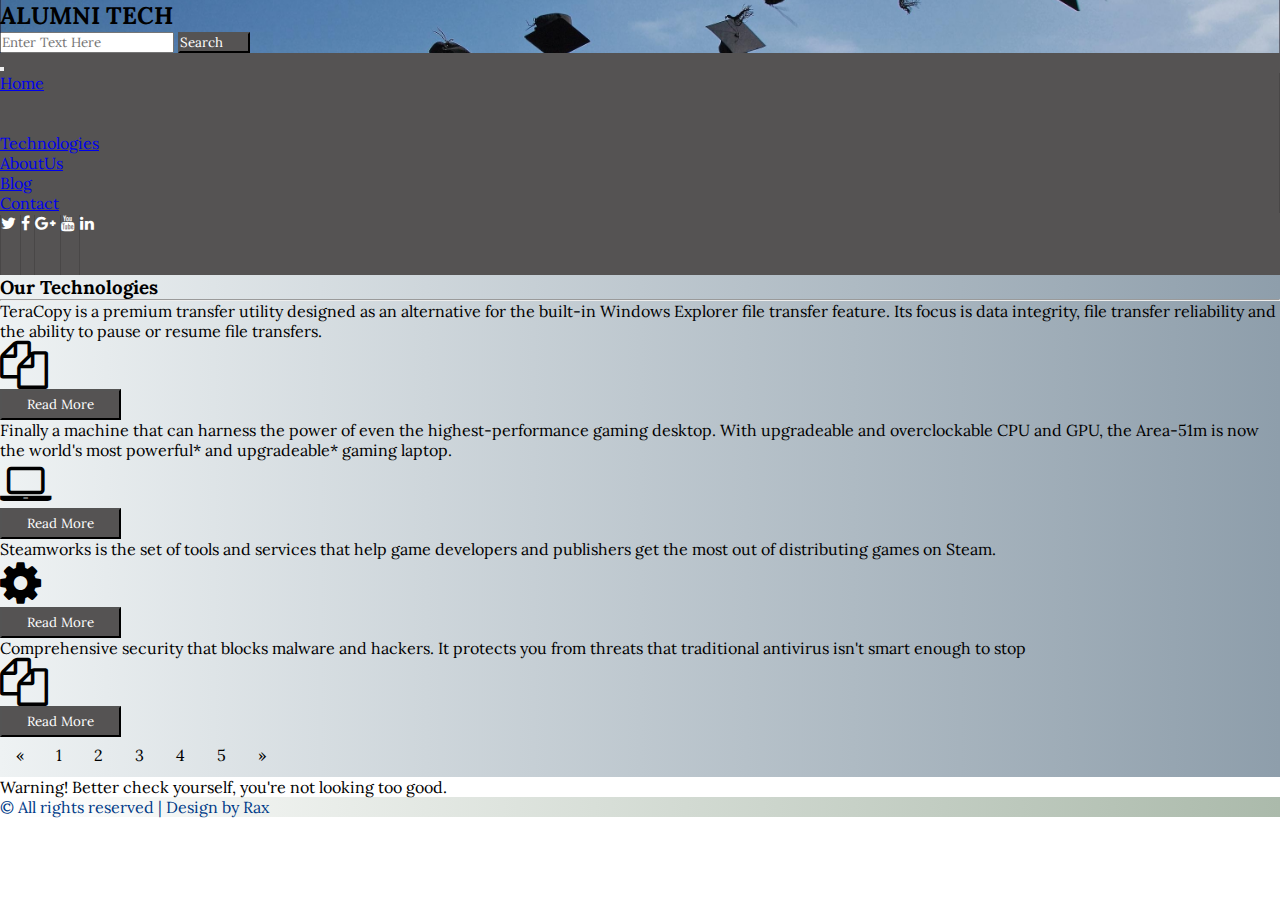
<file: technology.html>
<!doctype html>
<html lang="en">
  <head>
    <meta charset="utf-8">
    <meta name="viewport" content="width=device-width, initial-scale=1, shrink-to-fit=no">

    <!-- Bootstrap CSS -->
    <link rel='stylesheet' type='text/css' media='screen' href='alu.css'>
    <link href="https://cdn.jsdelivr.net/npm/bootstrap@5.0.1/dist/css/bootstrap.min.css" rel="stylesheet" integrity="sha384-+0n0xVW2eSR5OomGNYDnhzAbDsOXxcvSN1TPprVMTNDbiYZCxYbOOl7+AMvyTG2x" crossorigin="anonymous">
    <link rel="preconnect" href="https://fonts.gstatic.com">
    <link href="https://fonts.googleapis.com/css2?family=Lora&display=swap" rel="stylesheet">
    <link rel="stylesheet" href="https://cdnjs.cloudflare.com/ajax/libs/font-awesome/4.7.0/css/font-awesome.min.css">
    
    
    <title>Alumini Managment</title>
  </head>

<body>
    <div class="bg" style="background-image: url('net.jpg'); background-repeat: no-repeat;
    background-position: center; background-size: cover;">
        <nav class="navbar navbar-light">
            <div class="container-fluid w-75 mx-auto">
                <h2 class="text-white">ALUMNI TECH</h2>
              <form class="d-flex">
                <input class="form-control me-2" type="search" placeholder="Enter Text Here" aria-label="Search">
                <button class="btn" style="background-color: rgb(85, 83, 83); color: white;
                padding-right: 25px;" type="submit">Search</button>
              </form>
            </div>
          </nav>
    
          <nav class="navbar navbar-expand-lg navbar-light w-75 mx-auto" style="background-color: rgb(85, 83, 83); padding: 0px 0px;">
            <div class="container-fluid p-0">
              <button class="navbar-toggler" type="button" data-bs-toggle="collapse" data-bs-target="#navbarSupportedContent" aria-controls="navbarSupportedContent" aria-expanded="false" aria-label="Toggle navigation">
                <span class="navbar-toggler-icon"></span>
              </button>
              <div class="collapse navbar-collapse" id="navbarSupportedContent">
                <ul class="navbar-nav me-auto mb-2 mb-lg-0">
                  <li class="nav-item bor d-flex align-items-center justify-content-center" style="height: 60px;">
                    <a class="nav-link active text-white px-4" href="index.html">Home</a>
                  </li>
                  <li class="nav-item bor d-flex align-items-center justify-content-center">
                    <a class="nav-link text-white px-4" aria-current="page" href="technology.html">Technologies</a>
                  </li>
                  <li class="nav-item bor d-flex align-items-center justify-content-center">
                    <a class="nav-link text-white px-4" href="aboutus.html">AboutUs</a>
                  </li>
                  <li class="nav-item bor d-flex align-items-center justify-content-center">
                    <a class="nav-link text-white px-4" href="blog.html">Blog</a>
                  </li>
                  <li class="nav-item bor d-flex align-items-center justify-content-center">
                    <a class="nav-link text-white px-4" href="contact.html">Contact</a>
                  </li>
                </ul>
    
                <div class="i d-flex align-items-center justify-content-center">
                <i class="fa fa-twitter px-4 bor2 d-flex align-items-center justify-content-center" aria-hidden="true" style="color: white;"></i>
                <i class="fa fa-facebook px-4 bor2 d-flex align-items-center justify-content-center" aria-hidden="true" style="color: white;"></i>
                <i class="fa fa-google-plus px-4 bor2 d-flex align-items-center justify-content-center" aria-hidden="true" style="color: white;"></i>
                <i class="fa fa-youtube px-4 bor2  d-flex align-items-center justify-content-center" aria-hidden="true" style="color: white;"></i>
                <i class="fa fa-linkedin px-4 bor2 d-flex align-items-center justify-content-center" aria-hidden="true" style="color: white;"></i>
              </div>
              </div>
            </div>
          </nav>
        </div>

        <div class="heropart py-5 ">
            <div class="container">
              <h3>Our Technologies</h3>
              <hr class="w-75 mx-auto mt-4">
                  <div class="row my-5 justify-content-center">
                      <div class="col-lg-11 col-md-11 col-sm-11 col-9">
                      <p>TeraCopy is a premium transfer utility designed as an alternative for the built-in Windows Explorer file transfer feature. Its focus is data integrity, file transfer reliability and the ability to pause or resume file transfers.</p>
                      </div>
                      <div class="col-lg-1 col-md-1 col-sm-1 col-3">
                      <i class="fa fa-files-o fa-3x" aria-hidden="true"></i>
                      </div>
                      <div class="col-12">
                        <button class="btn" style="background-color: rgb(85, 83, 83); color: white;
                        padding:5px 25px;" type="submit">Read More</button>
                      </div>
                  </div>
                  <div class="row my-5 justify-content-center">
                      <div class="col-lg-11 col-md-11 col-sm-11 col-9">
                      <p>Finally a machine that can harness the power of even the highest-performance gaming desktop. With upgradeable and overclockable CPU and GPU, the Area-51m is now the world's most powerful* and upgradeable* gaming laptop.</p>
                      </div>
                      <div class="col-lg-1 col-md-1 col-sm-1 col-3">
                      <i class="fa fa-laptop fa-3x" aria-hidden="true"></i>
                      </div>
                      <div class="col-12">
                        <button class="btn" style="background-color: rgb(85, 83, 83); color: white;
                        padding:5px 25px;" type="submit">Read More</button>
                      </div>
                  </div>
                  <div class="row my-511 justify-content-center">
                      <div class="col-lg-11 col-md-11 col-sm-11 col-9">
                      <p>Steamworks is the set of tools and services that help game developers and publishers get the most out of distributing games on Steam.</p>
                      </div>
                      <div class="col-lg-1 col-md-1 col-sm-1 col-3">
                      <i class="fa fa-cog fa-3x" aria-hidden="true"></i>
                      </div>
                      <div class="col-12">
                        <button class="btn" style="background-color: rgb(85, 83, 83); color: white;
                        padding:5px 25px;" type="submit">Read More</button>
                      </div>
                  </div>
                  <div class="row my-5 justify-content-center">
                      <div class="col-lg-11 col-md-11 col-sm-11 col-9">
                      <p>Comprehensive security that blocks malware and hackers. It protects you from threats that traditional antivirus isn't smart enough to stop</p>
                      </div>
                      <div class="col-lg-1 col-md-1 col-sm-1 col-3">
                      <i class="fa fa-files-o fa-3x" aria-hidden="true"></i>
                      </div>
                      <div class="col-12"><button class="btn" style="background-color: rgb(85, 83, 83); color: white;
                        padding:5px 25px;" type="submit">Read More</button>
                      </div>
                  </div>
                  <div class="pagination">
                      <a href="#">&laquo;</a>
                      <a href="#">1</a>
                      <a href="#">2</a>
                      <a href="#">3</a>
                      <a href="#">4</a>
                      <a href="#">5</a>
                      <a href="#">&raquo;</a>
                  </div>
                  <div class="para text-center mt-3">
                      <p>Warning! Better check yourself, you're not looking too good.</p>
                  </div> 
            </div>
        </div>
        <!-- *****************************heropart***************************************************** -->
        
        
        <!-- ***********************************navbar***************************************************** -->
      
        <div class="foot" >
          <div class="container text-center font-weight-bold" style="color: #003b88;">
            <p class="py-3">&copy All rights reserved | Design by Rax</p>
          </div>
        </div>
      

</body>

<!-- script taggggggggggggggg-->
<script src="https://code.jquery.com/jquery-3.2.1.slim.min.js" integrity="sha384-KJ3o2DKtIkvYIK3UENzmM7KCkRr/rE9/Qpg6aAZGJwFDMVNA/GpGFF93hXpG5KkN" crossorigin="anonymous"></script>
<script src="https://cdnjs.cloudflare.com/ajax/libs/popper.js/1.12.9/umd/popper.min.js" integrity="sha384-ApNbgh9B+Y1QKtv3Rn7W3mgPxhU9K/ScQsAP7hUibX39j7fakFPskvXusvfa0b4Q" crossorigin="anonymous"></script>
<script src="https://cdn.jsdelivr.net/npm/bootstrap@5.0.1/dist/js/bootstrap.bundle.min.js" integrity="sha384-gtEjrD/SeCtmISkJkNUaaKMoLD0//ElJ19smozuHV6z3Iehds+3Ulb9Bn9Plx0x4" crossorigin="anonymous"></script>
</body>
</html>
</file>
<file: alu.css>
*{
    margin: 0;
    padding: 0;
    box-sizing: border-box;
    scroll-behavior: smooth;
    font-family: 'Lora', serif;
}
.bor{
    border-right: 1px solid rgba(0, 0, 0, 0.137);
}
.bor2{
    border-left: 1px solid rgba(0, 0, 0, 0.137);
    height: 60px;
}

.bor:hover{
    background-color: orangered;
}
.bor2:hover{
    background-color: orangered;
}
.btn{
    transition: 0.7s;
    position: relative;
    overflow: hidden;
}
.btn::before{
    content:"";
    position: absolute;
    left: 0;
    width: 100%;
    height: 0%;
    background: orangered;
    z-index: -1;
    transition: 0.7s;
}
.un::before{
    top: 0;
    border-radius: 50% 50%;
}
.un:hover::before{
    height: 200%;
}
.imp{
    background: linear-gradient(to right, #eef2f3, #8e9eab);
}
.info2inner {
    border: 15px groove #ffffff86;
    background-color: #fff;
}
.info2tag {
    color: #003b88 !important;
}
.info2tag:hover {
    color: orangered !important;
}

.pagination {
    display: inline-block;
}
.pagination a {
    color: black;
    float: left;
    padding: 8px 16px;
    text-decoration: none;
}
.pagination a:hover {
    background-color: orangered !important;
    color: white !important;
}
.heropart {
    background: #8e9eab;
    background: linear-gradient(to right, #eef2f3, #8e9eab);
}
.para {
    background-color: #fff;
}
.foot {
    background: #abbaab;
    background: linear-gradient(to right, #ffffff, #abbaab);
}
</file>
